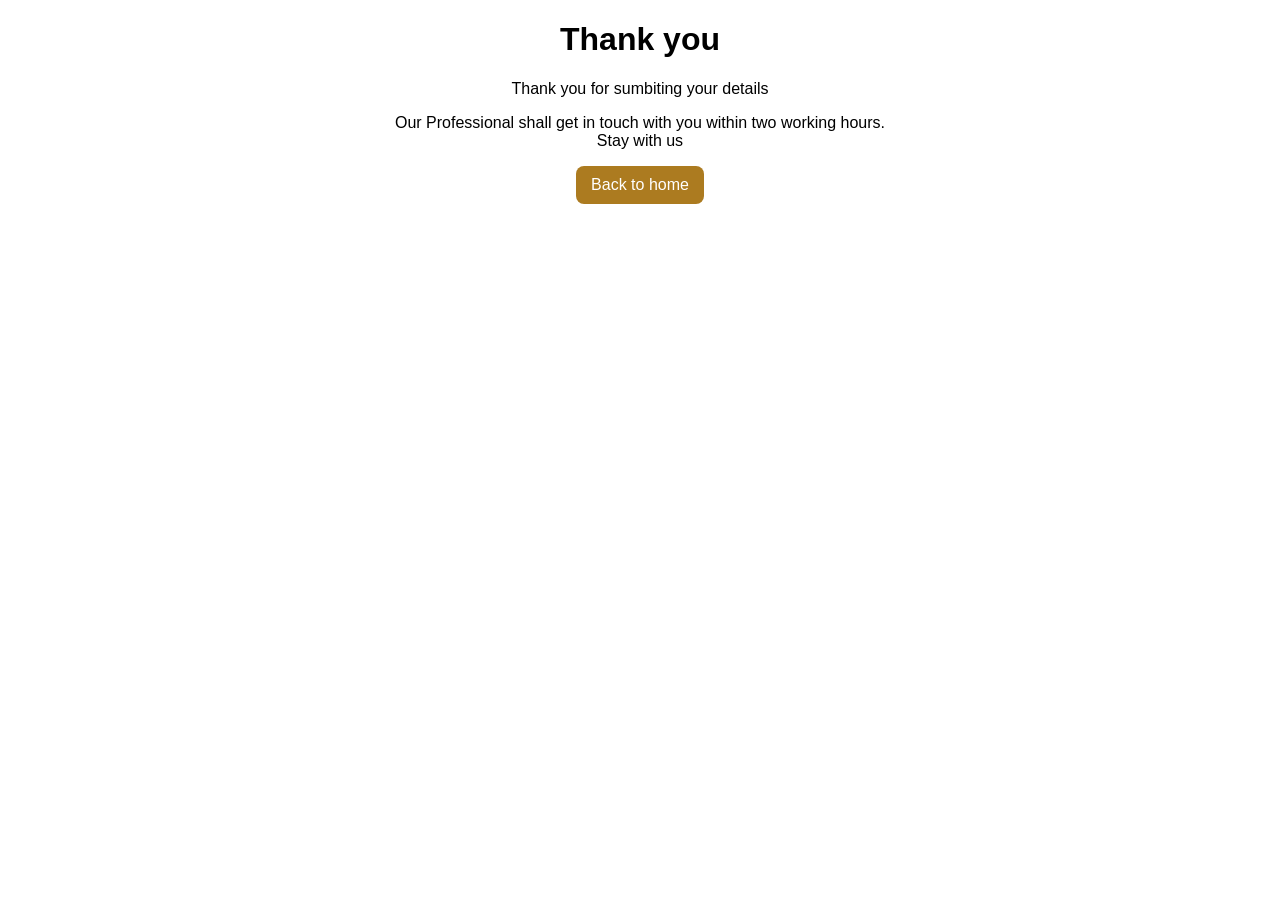
<file: thanks.html>
<!DOCTYPE html>
<html lang="en">
<head>
    <meta charset="UTF-8">
    <meta http-equiv="X-UA-Compatible" content="IE=edge">
    <meta name="viewport" content="width=device-width, initial-scale=1.0">
    <title>Thank You</title>
    <style>
        .thank_box {
            max-width: 500px;
            margin: 0 auto;
            text-align: center;
            font-family: Arial, Helvetica, sans-serif;
        }

        a {
            text-decoration: none;
            background: #ac7b20;
            display: inline-block;
            padding: 10px 15px;
            border-radius: 8px;
            color: #fff;
        }
    </style>
</head>

<body>
    <div class="thank_box">
        <h1>Thank you</h1>
        <P>Thank you for sumbiting your details</P>
        <p>Our Professional shall get in touch with you within two working hours. Stay with us</p>
        <a href="index.html">Back to home</a>
    </div>
</body>

</html>
</file>
